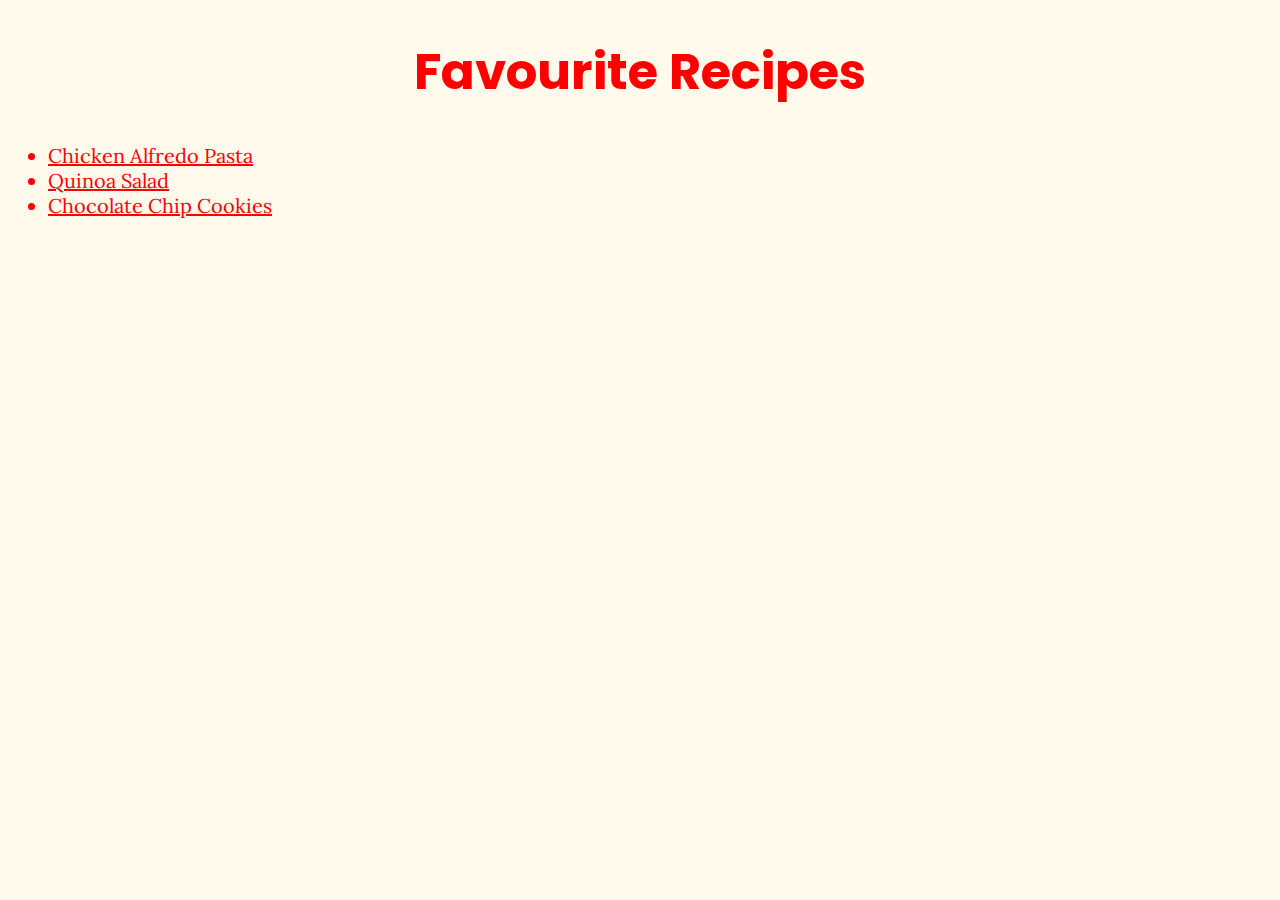
<file: index.html>
<!DOCTYPE html>
<html lang="en">
<head>
    <meta charset="UTF-8">
    <meta name="viewport" content="width=device-width, initial-scale=1.0">
    <title>Favourite Recipes</title>
    <link rel="stylesheet" href="./styles.css">
</head>
<body>
    <h1>Favourite Recipes</h1>
    <ul>
        <li><a href="./recipes/chicken-alfredo-pasta.html" target="_blank" rel="noopener noreferrer">Chicken Alfredo Pasta</a></li>
        <li><a href="./recipes/quinoa-salad.html" target="_blank" rel="noopener noreferrer">Quinoa Salad</a></li>
        <li><a href="./recipes/chocolate-chip-cookies.html" target="_blank" rel="noopener noreferrer">Chocolate Chip Cookies</a></li>
    </ul>
</body>
</html>
</file>
<file: styles.css>
@import url('https://fonts.googleapis.com/css2?family=Poppins:ital,wght@0,100;0,200;0,300;0,400;0,500;0,600;0,700;0,800;0,900;1,100;1,200;1,300;1,400;1,500;1,600;1,700;1,800;1,900&display=swap');
@import url('https://fonts.googleapis.com/css2?family=Lora:ital,wght@0,400..700;1,400..700&display=swap');


body {
    font-family: 'Lora', sans-serif;
    background-color: rgb(255, 250, 235);
}

h1 {
    font-size: 50px;
}

h2 {
    font-size: 30px;
}

h1,
h2 {
    font-family: 'Poppins', sans-serif;
    text-align: center;
}

p,
li {
    font-size: 20px;
}

h1,
h2,
p,
li,
a {
    color: red;
}
</file>
